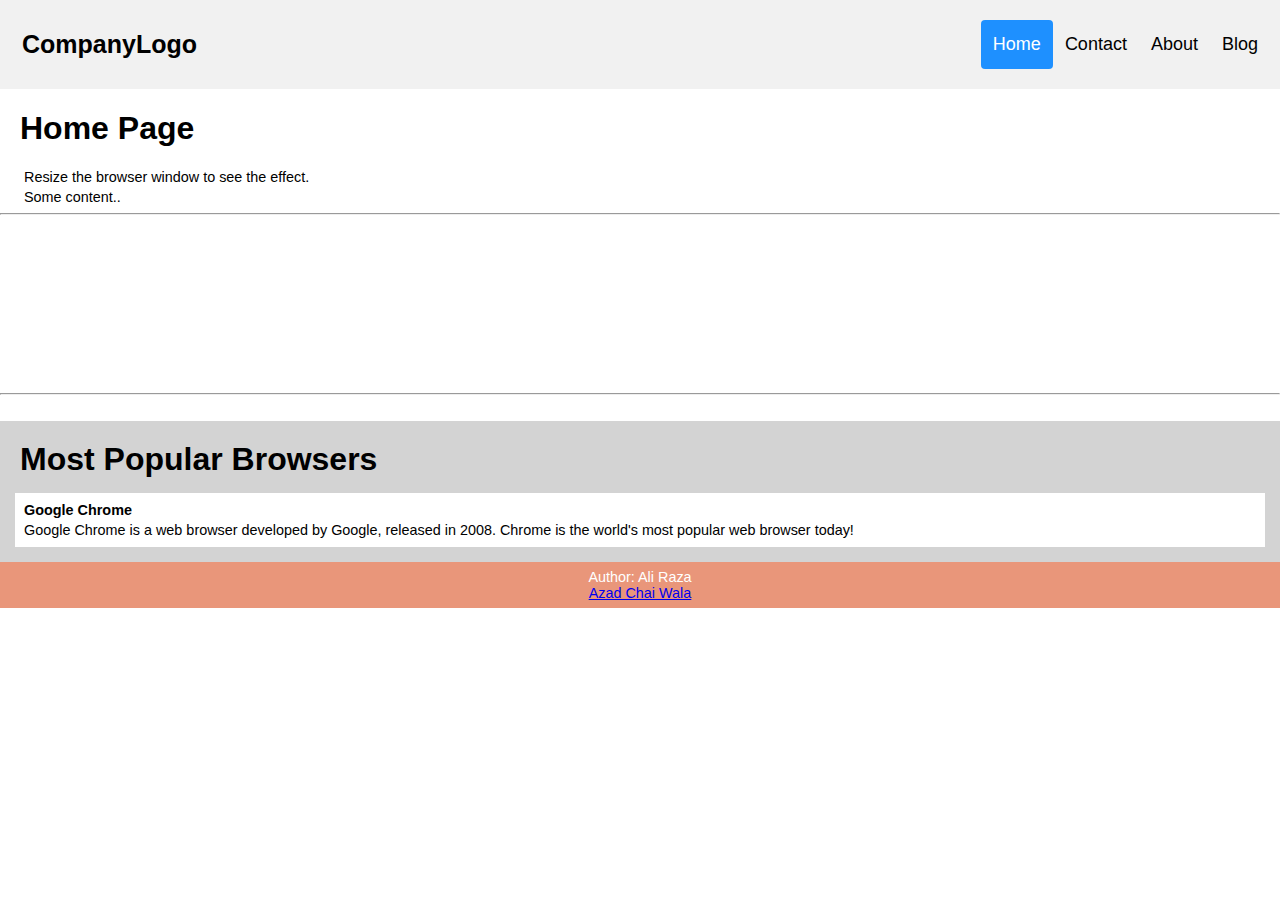
<file: index.html>
<!DOCTYPE html>
<html>
<head>
<meta name="viewport" content="width=device-width, initial-scale=1">
  <link rel="stylesheet" href="styles.css">
</head>
<body>

<div class="header">
  <a href="#default" class="logo">CompanyLogo</a>
  <div class="header-right">
    <a class="active" href="#home">Home</a>
    <a href="contact.html">Contact</a>
    <a href="about.html">About</a>
	
	   <a href="Blog.html">Blog</a>
	   
  </div>
</div>

<div style="padding-left:20px">
  <h1>Home Page</h1>
  <p>Resize the browser window to see the effect.</p>
  <p>Some content..</p>
</div>

<hr>

<br><br><br><br><br><br><br><br><br>



<hr>



</form>
<br>












<article class="all-browsers">
  <h1>Most Popular Browsers</h1>
  <article class="browser">
    <h2>Google Chrome</h2>
    <p>Google Chrome is a web browser developed by Google, released in 2008. Chrome is the world's most popular web browser today!</p>
  </article>
 

</article>


<footer>
  <p>Author: Ali Raza<br>
  <a href="mailto:hege@gmail.com">Azad Chai Wala</a></p>
</footer>

</body>


</html>
</file>
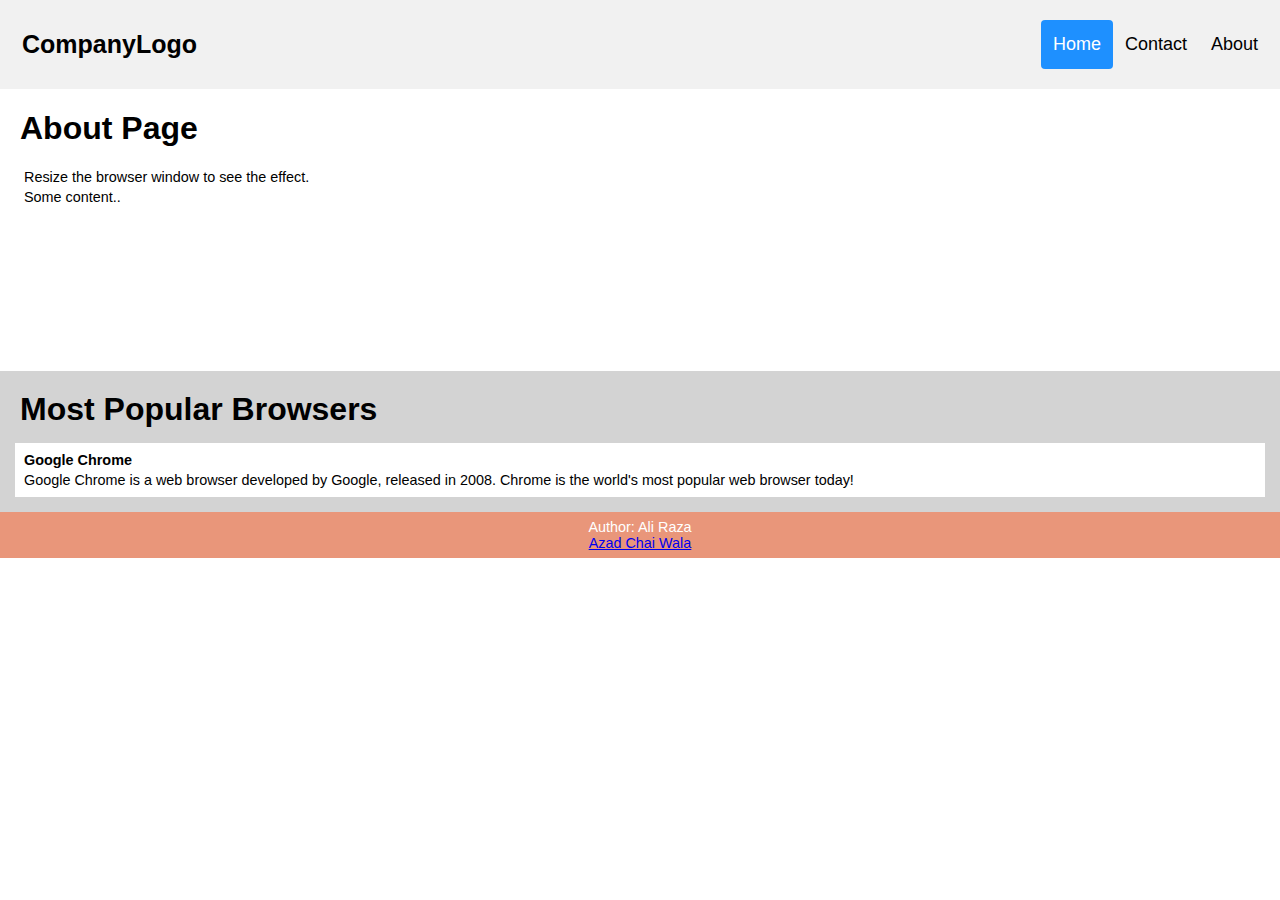
<file: about.html>
<!DOCTYPE html>
<html>
<head>
<meta name="viewport" content="width=device-width, initial-scale=1">
  <link rel="stylesheet" href="styles.css">
</head>
<body>

<div class="header">
  <a href="#default" class="logo">CompanyLogo</a>
  <div class="header-right">
    <a class="active" href="index.html">Home</a>
    <a href="contact.html">Contact</a>
    <a href="about.html">About</a>
  </div>
</div>

<div style="padding-left:20px">
  <h1>About Page</h1>
  <p>Resize the browser window to see the effect.</p>
  <p>Some content..</p>
</div>

<br><br><br><br><br><br><br><br><br>
<article class="all-browsers">
  <h1>Most Popular Browsers</h1>
  <article class="browser">
    <h2>Google Chrome</h2>
    <p>Google Chrome is a web browser developed by Google, released in 2008. Chrome is the world's most popular web browser today!</p>
  </article>
 

</article>


<footer>
  <p>Author: Ali Raza<br>
  <a href="mailto:hege@gmail.com">Azad Chai Wala</a></p>
</footer>



</body>
</html>
</file>
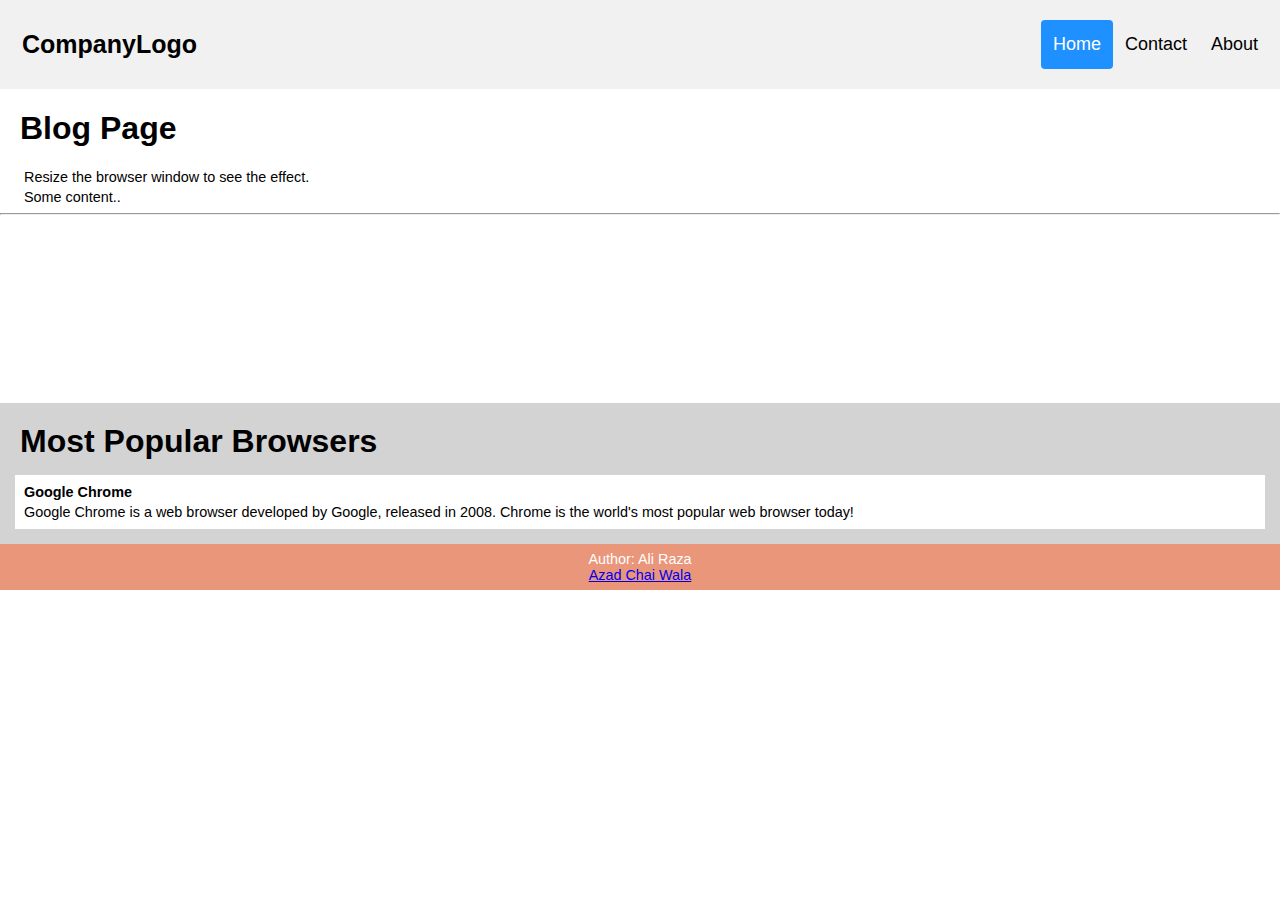
<file: Blog.html>
<!DOCTYPE html>
<html>
<head>
<meta name="viewport" content="width=device-width, initial-scale=1">


  <link rel="stylesheet" href="styles.css">
  
  
  
</head>

<body>

<div class="header">
  <a href="#default" class="logo">CompanyLogo</a>
  <div class="header-right">
    <a class="active" href="#home">Home</a>
    <a href="contact.html">Contact</a>
    <a href="about.html">About</a>
  </div>
</div>

<div style="padding-left:20px">
  <h1>Blog Page</h1>
  <p>Resize the browser window to see the effect.</p>
  <p>Some content..</p>
</div>

<hr>

<br><br><br><br><br><br><br><br><br>







</form>
<br>












<article class="all-browsers">
  <h1>Most Popular Browsers</h1>
  <article class="browser">
    <h2>Google Chrome</h2>
    <p>Google Chrome is a web browser developed by Google, released in 2008. Chrome is the world's most popular web browser today!</p>
  </article>
 

</article>


<footer>
  <p>Author: Ali Raza<br>
  <a href="mailto:hege@gmail.com">Azad Chai Wala</a></p>
</footer>

</body>


</html>
</file>
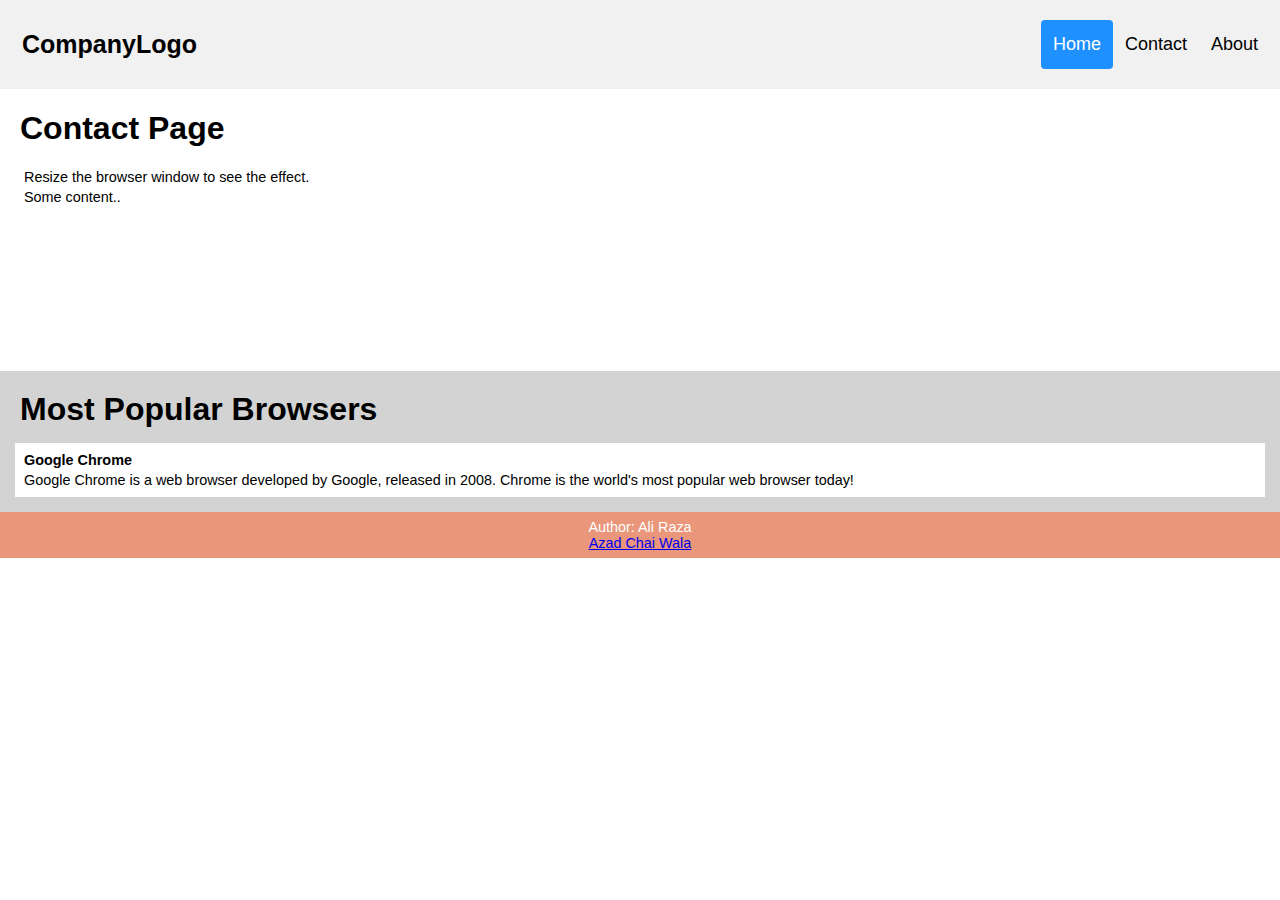
<file: contact.html>
<!DOCTYPE html>
<html>
<head>
<meta name="viewport" content="width=device-width, initial-scale=1">
  <link rel="stylesheet" href="styles.css">
</head>
<body>

<div class="header">
  <a href="#default" class="logo">CompanyLogo</a>
  <div class="header-right">
    <a class="active" href="index.html">Home</a>
    <a href="contact.html">Contact</a>
    <a href="about.html">About</a>
  </div>
</div>

<div style="padding-left:20px">
  <h1>Contact Page</h1>
  <p>Resize the browser window to see the effect.</p>
  <p>Some content..</p>
</div>

<br><br><br><br><br><br><br><br><br>
<article class="all-browsers">
  <h1>Most Popular Browsers</h1>
  <article class="browser">
    <h2>Google Chrome</h2>
    <p>Google Chrome is a web browser developed by Google, released in 2008. Chrome is the world's most popular web browser today!</p>
  </article>
 

</article>


<footer>
  <p>Author: Ali Raza<br>
  <a href="mailto:hege@gmail.com">Azad Chai Wala</a></p>
</footer>

</body>
</html>
</file>
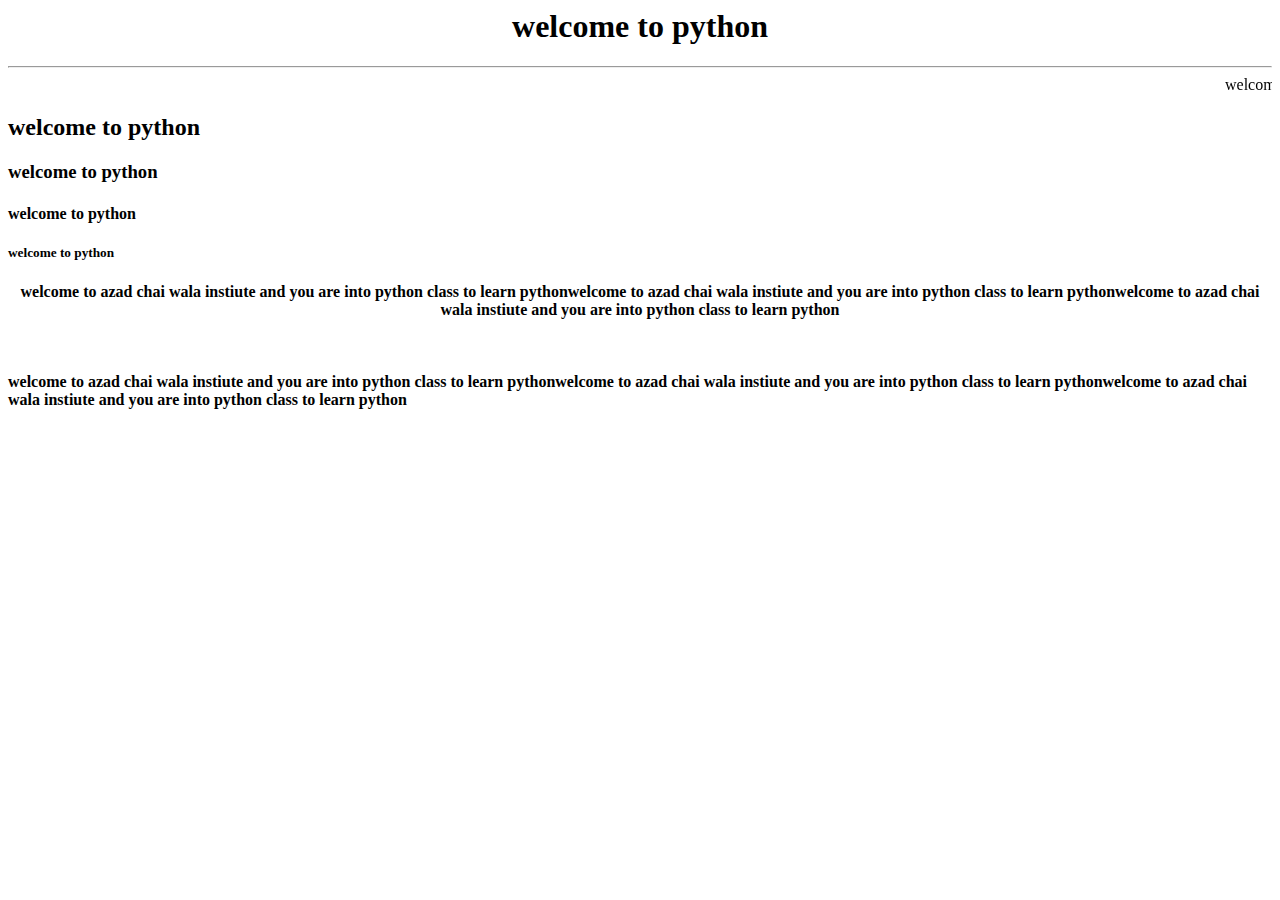
<file: new file.html>
<html>

<head>

</head>

<body>


<center><h1> welcome to python </h1></center>
<hr>

<marquee> welcome to azad chai wala instiute and you are into python class to learn python </marquee>

<h2>  welcome to python</h2>
<h3> welcome to python </h3>
<h4>  welcome to python </h4>
<h5> welcome to python </h5>

<center>
<b>welcome to azad chai wala instiute and you are into python class to learn pythonwelcome to azad chai wala instiute and you are into python class to learn pythonwelcome to azad chai wala instiute and you are into python class to learn python  </b></center>
<br><br><br>
<b>welcome to azad chai wala instiute and you are into python class to learn pythonwelcome to azad chai wala instiute and you are into python class to learn pythonwelcome to azad chai wala instiute and you are into python class to learn python  </b></center>


</body>

</html>
</file>
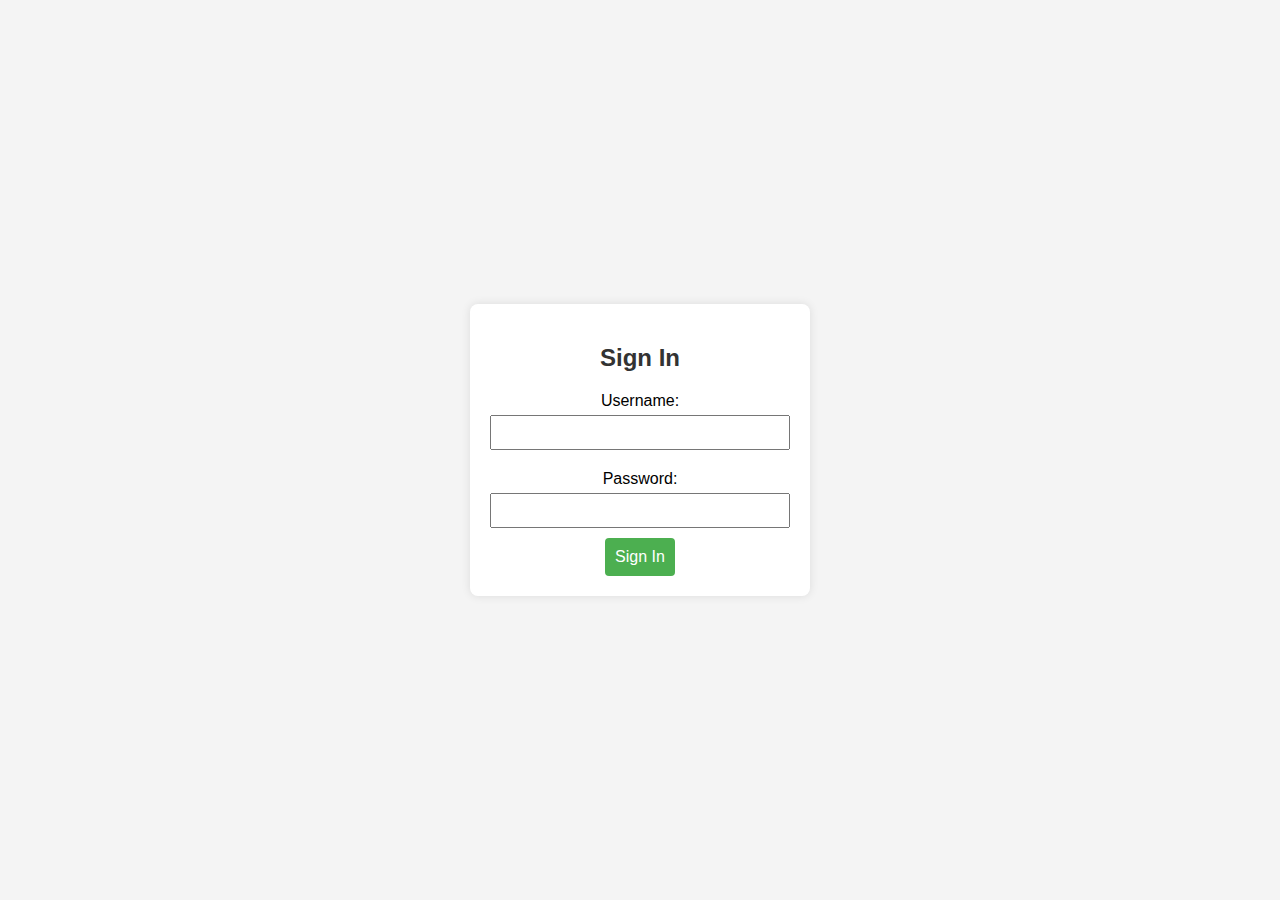
<file: signin.html>
<!DOCTYPE html>
<html lang="en">

<head>
  <meta charset="UTF-8">
  <meta name="viewport" content="width=device-width, initial-scale=1.0">
  <title>Sign In Page</title>
  <style>
    body {
      font-family: Arial, sans-serif;
      background-color: #f4f4f4;
      margin: 0;
      padding: 0;
      display: flex;
      align-items: center;
      justify-content: center;
      height: 100vh;
    }

    .container {
      background-color: #fff;
      border-radius: 8px;
      box-shadow: 0 0 10px rgba(0, 0, 0, 0.1);
      padding: 20px;
      width: 300px;
      text-align: center;
    }

    h2 {
      color: #333;
    }

    label {
      display: block;
      margin: 10px 0 5px;
    }

    input {
      width: 100%;
      padding: 8px;
      margin-bottom: 10px;
      box-sizing: border-box;
    }

    button {
      background-color: #4caf50;
      color: #fff;
      padding: 10px;
      border: none;
      border-radius: 4px;
      cursor: pointer;
      font-size: 16px;
    }

    button:hover {
      background-color: #45a049;
    }
  </style>
</head>

<body>
  <div class="container">
    <h2>Sign In</h2>
    <form>
      <label for="username">Username:</label>
      <input type="text" id="username" name="username" required>

      <label for="password">Password:</label>
      <input type="password" id="password" name="password" required>

      <button type="submit">Sign In</button>
    </form>
  </div>
</body>

</html>
</file>
<file: styles.css>
* {box-sizing: border-box;}

body { 
  margin: 0;
  font-family: Arial, Helvetica, sans-serif;
}

.header {
  overflow: hidden;
  background-color: #f1f1f1;
  padding: 20px 10px;
}

.header a {
  float: left;
  color: black;
  text-align: center;
  padding: 12px;
  text-decoration: none;
  font-size: 18px; 
  line-height: 25px;
  border-radius: 4px;
}

.header a.logo {
  font-size: 25px;
  font-weight: bold;
}

.header a:hover {
  background-color: #ddd;
  color: black;
}

.header a.active {
  background-color: dodgerblue;
  color: white;
}

.header-right {
  float: right;
}

@media screen and (max-width: 500px) {
  .header a {
    float: none;
    display: block;
    text-align: left;
  }
  
  .header-right {
    float: none;
  }
}


.all-browsers {
  margin: 0;
  padding: 5px;
  background-color: lightgray;
}

.all-browsers > h1, .browser {
  margin: 10px;
  padding: 5px;
}

.browser {
  background: white;
}

.browser > h2, p {
  margin: 4px;
  font-size: 90%;
}

footer {
  text-align: center;
  padding: 3px;
  background-color: DarkSalmon;
  color: white;
}
</file>
